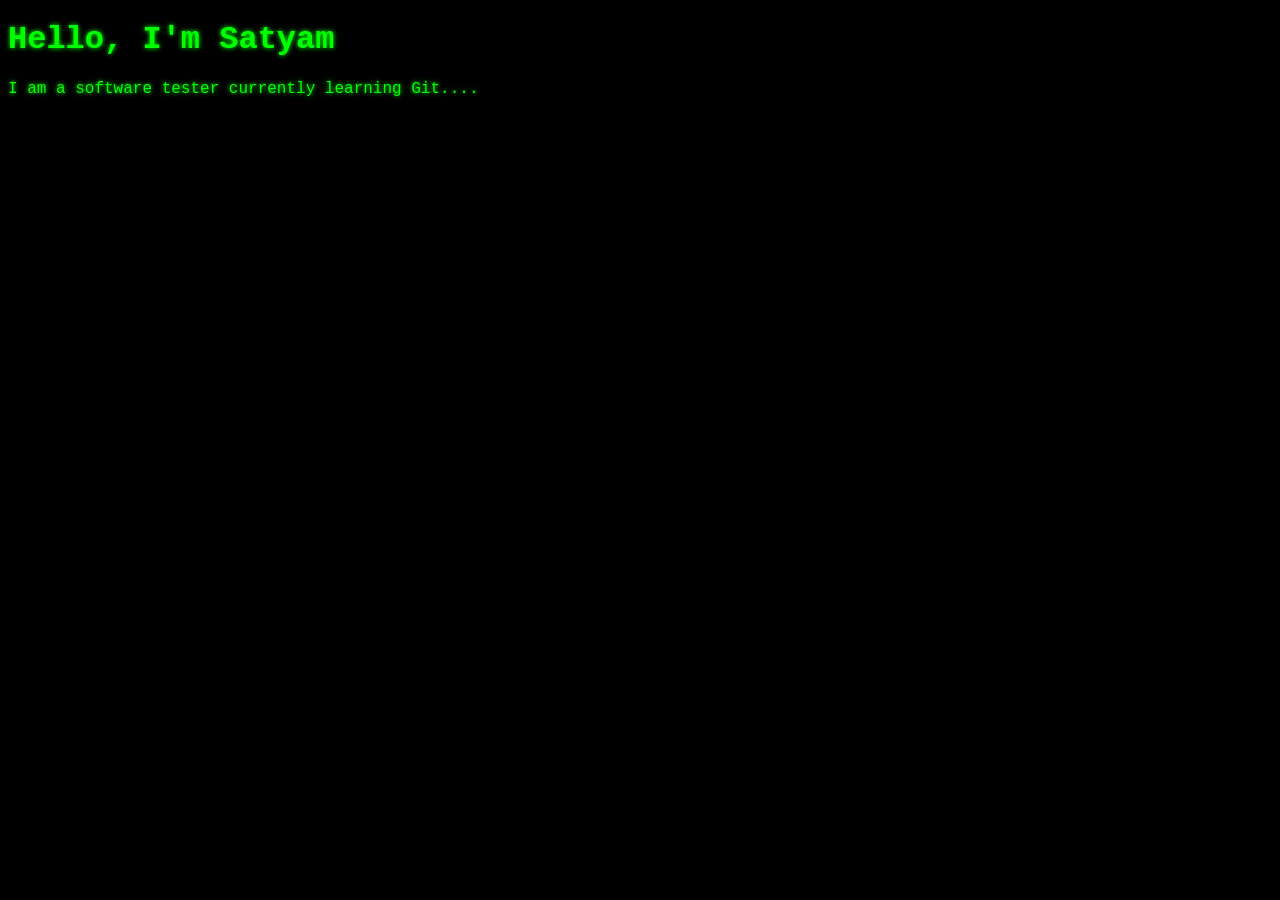
<file: index.html>
<!DOCTYPE html>
<html>
    <head>
        <title>Satyam | Lead Tester</title>
        <link rel="stylesheet" href="style.css">
    </head>
    <body>
        <h1>Hello, I'm Satyam </h1>
        <p>I am a software tester currently learning Git....</p>
    </body>
</html>
</file>
<file: style.css>
body {
  background-color: #000;          /* True black for stronger contrast */
  color: #00ff00;
  font-family: "Courier New", monospace;
  text-shadow: 0 0 5px #00ff00;
}

.cursor {
  display: inline-block;
  width: 8px;
  height: 14px;
  background: #00ff00;
  animation: blink 0.7s infinite;
}

@keyframes blink {
  50% { opacity: 0; }
}
</file>
